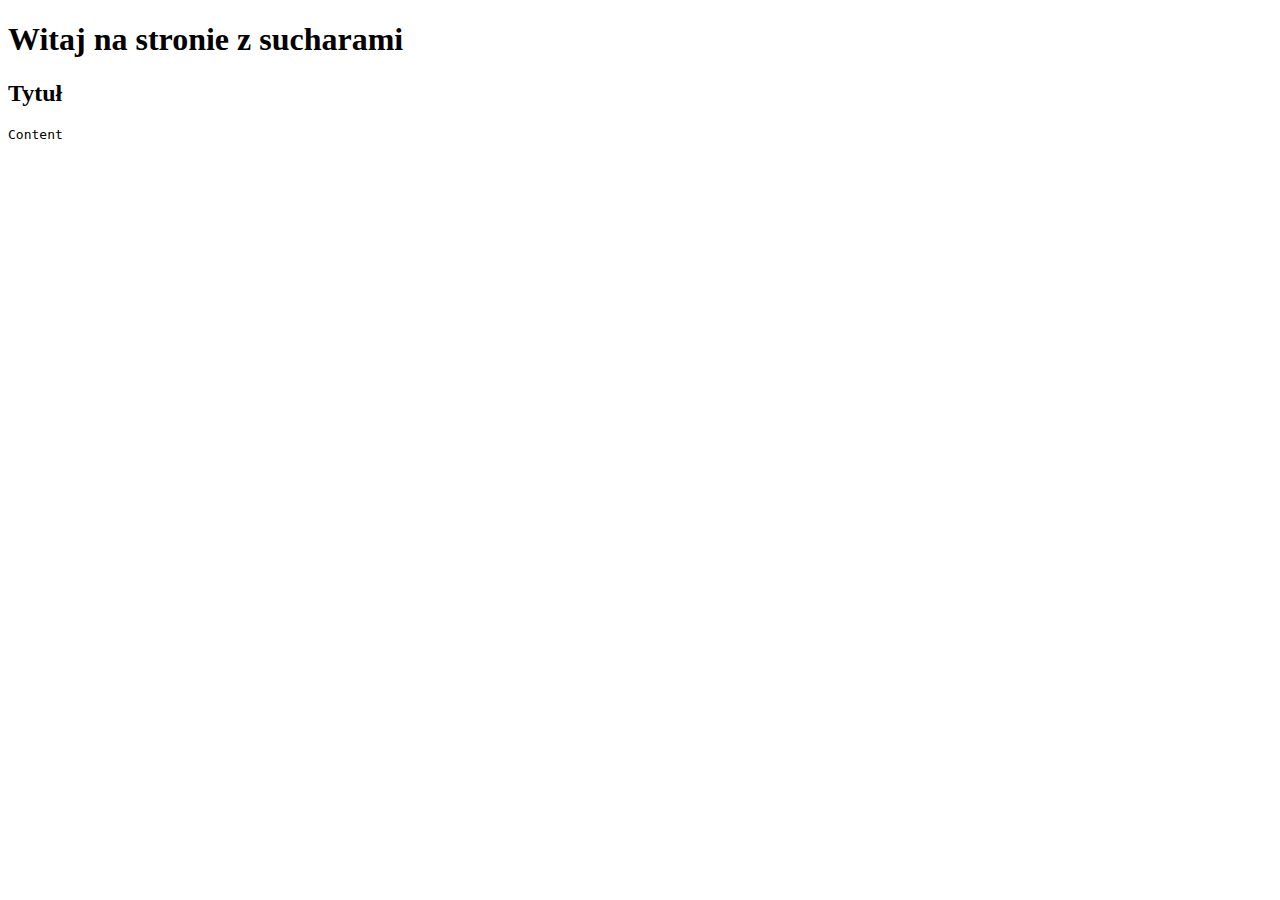
<file: src/main/resources/templates/index.html>
<!DOCTYPE html>
<!-- do używania thymeleaf zamiast JSP -->
<html lang="en" xmlns:th="http://www.thymeleaf.org">
<head>
    <meta charset="UTF-8">
    <title>Suchary</title>
    <!-- połączenie do pliku css -->
    <link rel="stylesheet" th:href="@{/css/main.css}">
</head>
<body>
    <div id="wrapper">
        <h1>Witaj na stronie z sucharami</h1>
    <!-- iteracja po atrybucie jokes-->
        <div class="joke" th:each="joke: ${jokes}">
        <!-- odwołanienie do nazwy atrybutu i uzyskanie jego wartości - tytuł-->
            <h2 class="title" th:text="${joke.title}">Tytuł</h2>
        <!-- odwołanienie do nazwy atrybutu i uzyskanie jego wartości - zawartośc-->
            <pre class="content" th:text="${joke.content}">Content</pre>
        </div>
    </div>
</body>
</html>
</file>
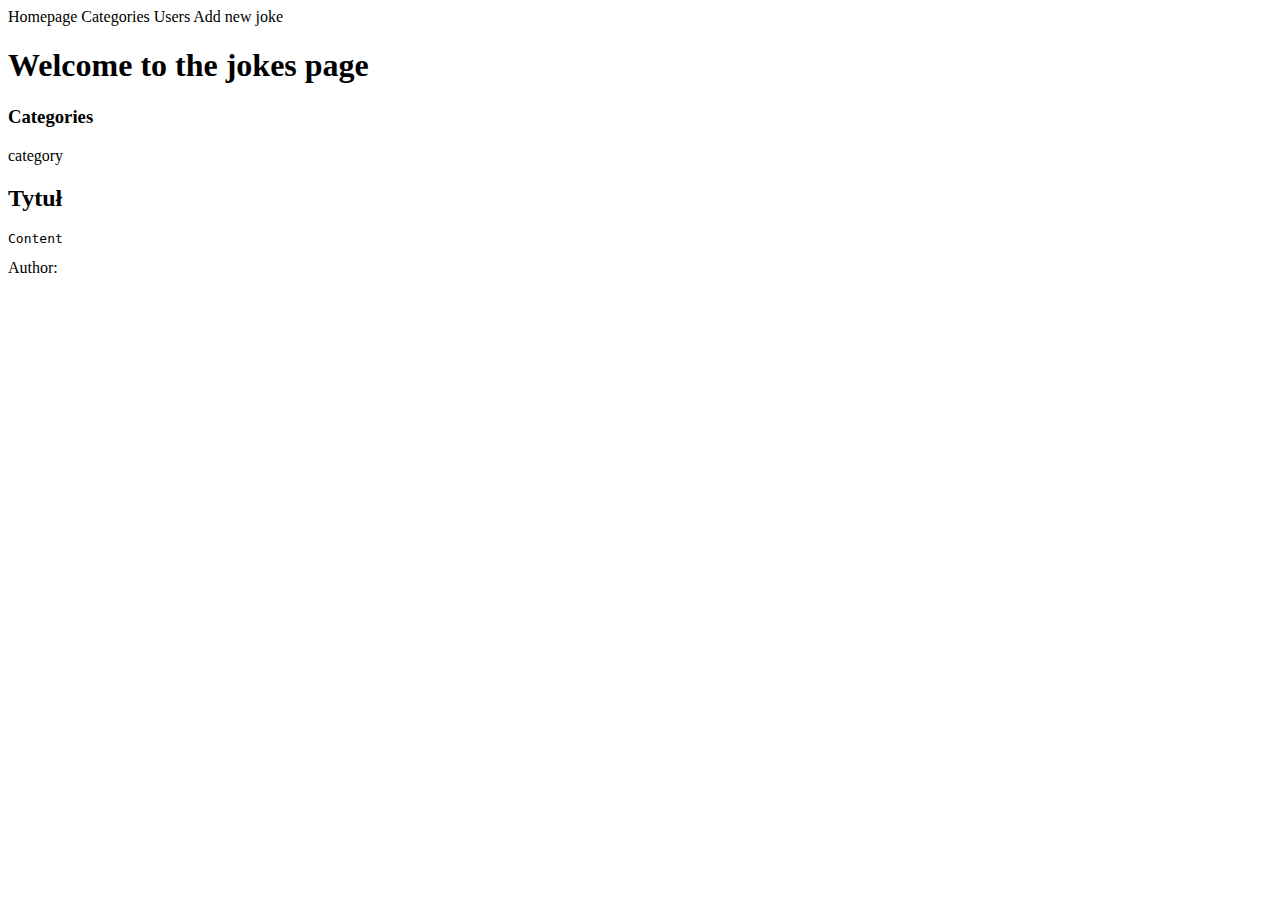
<file: jokes-web/src/main/resources/templates/index.html>
<!DOCTYPE html>
<html lang="en" xmlns:th="http://www.thymeleaf.org">
<head>
    <meta charset="UTF-8">
    <title>Jokes</title>
    <link rel="stylesheet" th:href="@{/css/main.css}">
</head>
<body>
<div id="menu">
    <a th:href="@{/}" class="menu-item">Homepage</a>
    <a th:href="@{/categories}" class="menu-item">Categories</a>
    <a th:href="@{/users}" class="menu-item">Users</a>
    <a th:href="@{/jokes/add}" class="menu-item">Add new joke</a>

    <div style="clear: both;"></div>
</div>
<div id="wrapper">
    <h1 class="header">Welcome to the jokes page</h1>

    <div id="categories">
        <h3 class="header">Categories</h3>
        <!-- redirection to each category-->
        <a class="inner-link" th:each="category: ${categories}" th:href="@{/jokes(categoryId=${category.id})}">
            <div class="category" th:text="${category.name}">
                category
            </div>
        </a>

    </div>
    <div id="jokes">
        <div class="joke" th:each="joke: ${jokes}">
            <h2 class="title" th:text="${joke.title}">Tytuł</h2>
            <pre class="content" th:text="${joke.content}">Content</pre>
            <!-- using methods instead of fields-->
            <div class="joke-info">Author: <span th:text="${joke.getUser()?.getUsername()}"></span></div>
        </div>
    </div>
    <div class="clear: both;"></div>
</div>
</body>
</html>
</file>
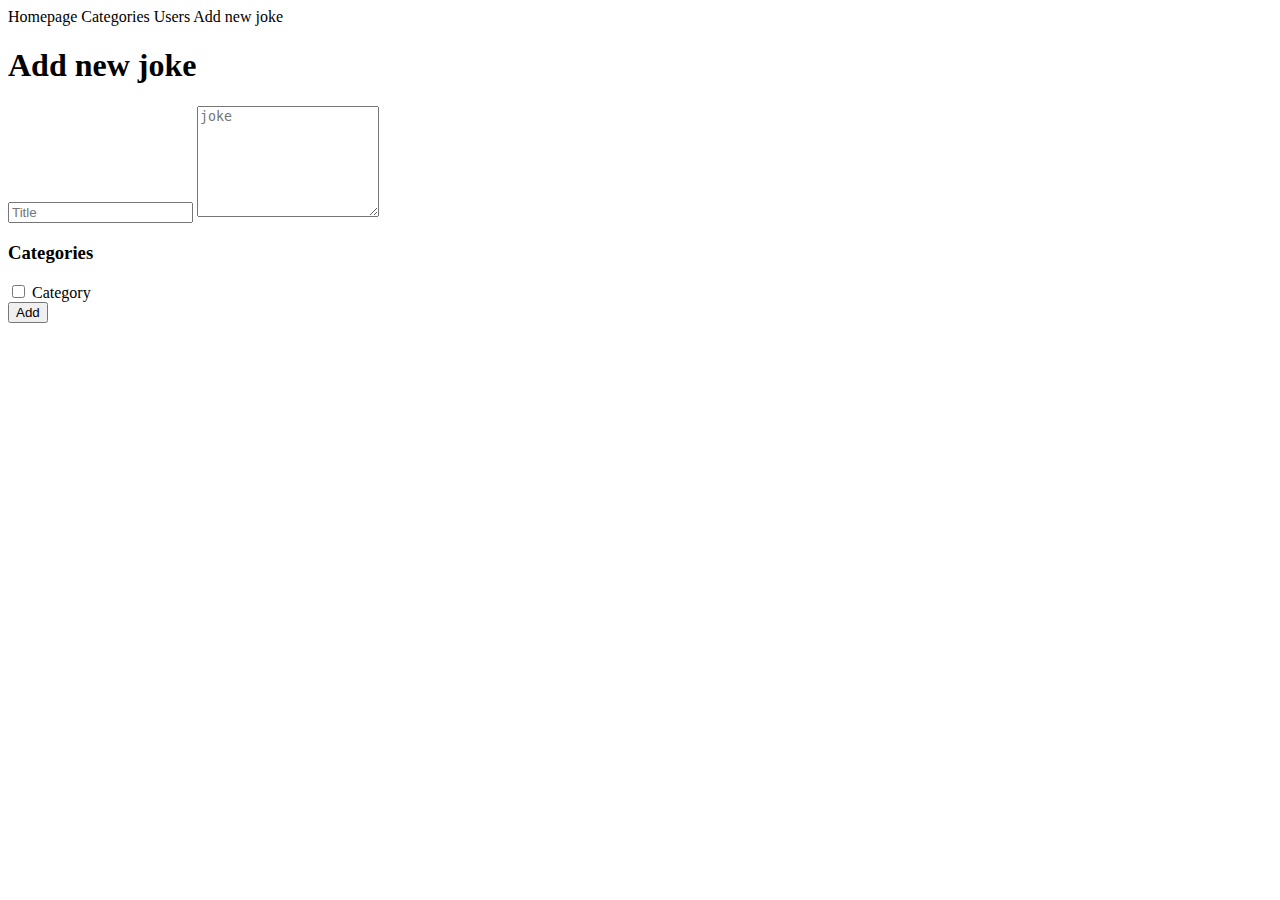
<file: jokes-web/src/main/resources/templates/jokes/add.html>
<!DOCTYPE html>
<html lang="en" xmlns:th="http://www.thymeleaf.org" xmlns="http://www.w3.org/1999/html">
<head>
    <meta charset="UTF-8">
    <title>Add new joke</title>
    <link rel="stylesheet" th:href="@{/css/main.css}">
    <link rel="stylesheet" th:href="@{/css/form.css}">
</head>
<body>
<div id="menu">
    <a th:href="@{/}" class="menu-item">Homepage</a>
    <a th:href="@{/categories}" class="menu-item">Categories</a>
    <a th:href="@{/users}" class="menu-item">Users</a>
    <a th:href="@{/jokes/add}" class="menu-item">Add new joke</a>

    <div style="clear: both;"></div>
</div>
<h1 class="header">Add new joke</h1>

<div id="form-container">
    <!-- gdzie zostanie przekierowane -->
    <form method="post" th:action="@{/jokes/add}" th:object="${joke}">
        <input type="text" placeholder="Title" th:field="*{title}">
        <textarea rows="7" placeholder="joke" th:field="*{content}"></textarea>

        <h3>Categories</h3>

        <div th:each="category : ${categories}">
            <input th:attr="id=${category.id}" type="checkbox" name="category" th:value="${category.id}">
            <label th:attr="for=${category.id}" th:text="${category.name}">Category</label>
        </div>

        <input type="submit" value="Add">

    </form>
</div>

</body>
</html>
</file>
